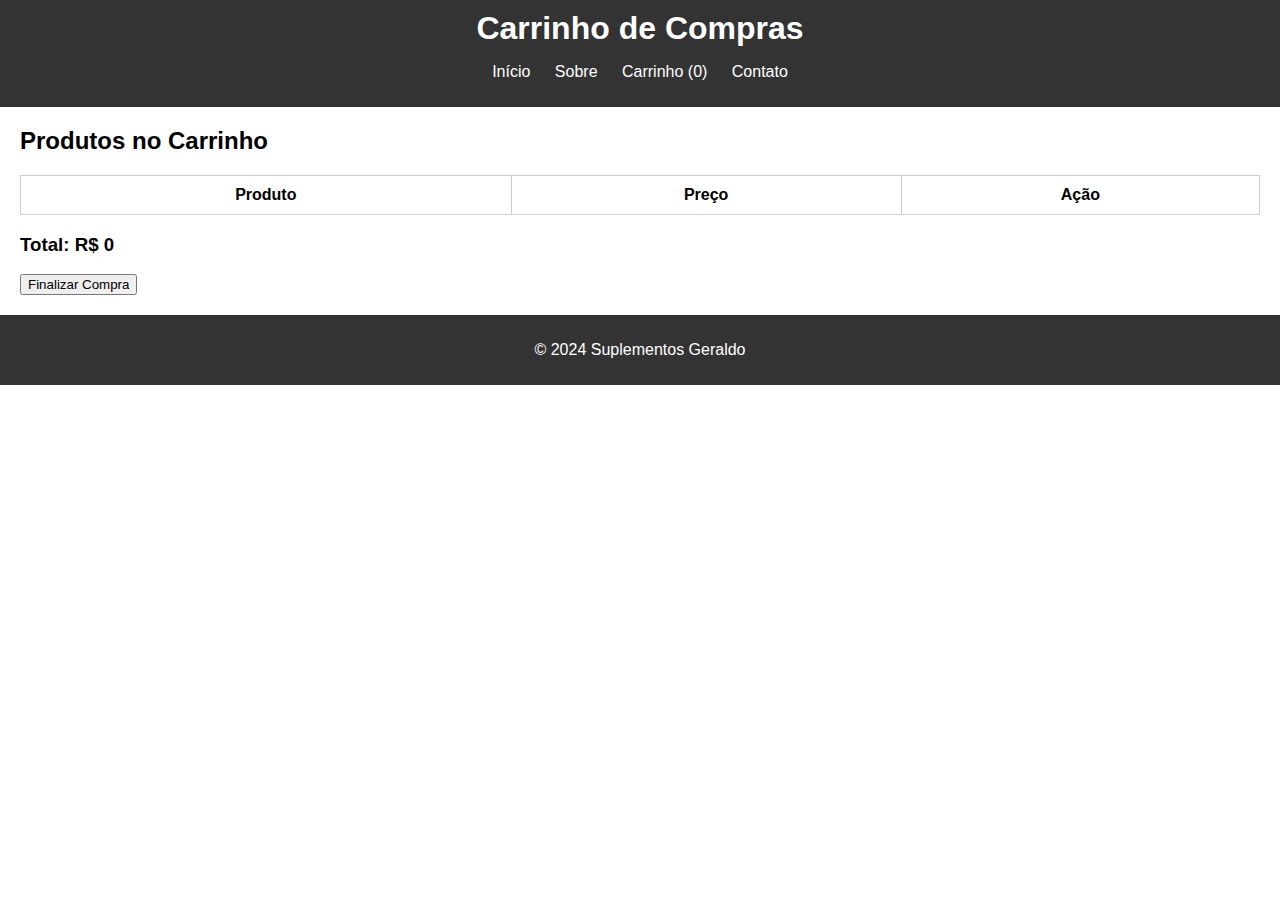
<file: target/SuplementosGeraldo-1.0-SNAPSHOT/carrinho.html>
<!DOCTYPE html>
<html lang="pt-br">
<head>
    <meta charset="UTF-8">
    <meta name="viewport" content="width=device-width, initial-scale=1.0">
    <title>Carrinho - Suplementos Geraldo</title>
    <link rel="stylesheet" href="css/style.css">
</head>
<body>
    <header>
        <h1>Carrinho de Compras</h1>
        <nav>
            <ul>
                <li><a href="index.html">Início</a></li>
                <li><a href="sobre.html">Sobre</a></li>
                <li><a href="carrinho.html">Carrinho (<span id="carrinho-count">0</span>)</a></li>
                <li><a href="contato.html">Contato</a></li>
            </ul>
        </nav>
    </header>

    <section>
        <h2>Produtos no Carrinho</h2>
        <table id="tabela-carrinho">
            <tr>
                <th>Produto</th>
                <th>Preço</th>
                <th>Ação</th>
            </tr>
            <!-- Produtos adicionados dinamicamente -->
        </table>
        <h3>Total: R$ <span id="total-carrinho">0</span></h3>
        <button>Finalizar Compra</button>
    </section>

    <footer>
        <p>&copy; 2024 Suplementos Geraldo</p>
    </footer>

    <script src="js/validations.js"></script>
</body>
</html>
</file>
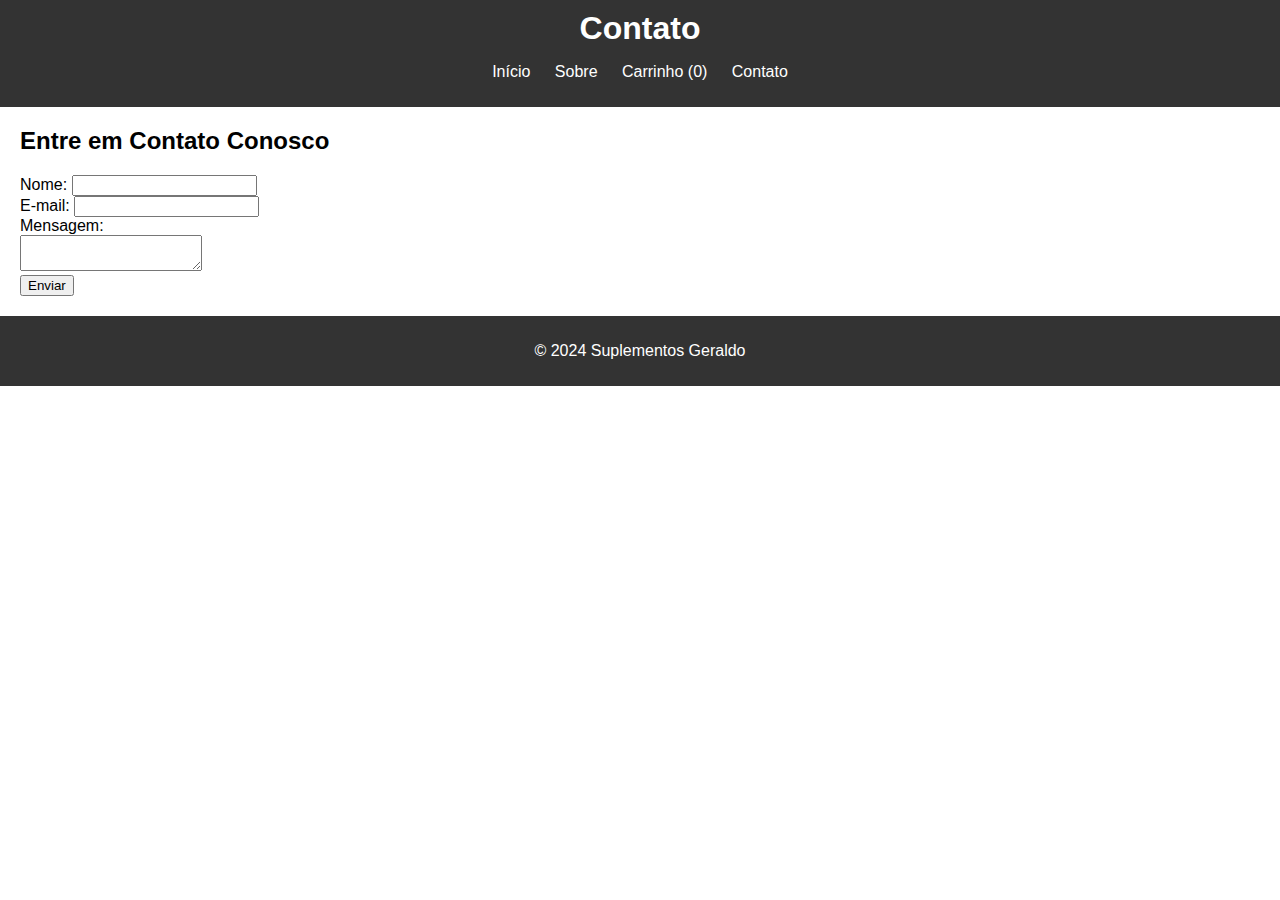
<file: target/SuplementosGeraldo-1.0-SNAPSHOT/contato.html>
<!DOCTYPE html>
<html lang="pt-br">
<head>
    <meta charset="UTF-8">
    <meta name="viewport" content="width=device-width, initial-scale=1.0">
    <title>Contato - Suplementos Geraldo</title>
    <link rel="stylesheet" href="css/style.css">
</head>
<body>
    <header>
        <h1>Contato</h1>
        <nav>
            <ul>
                <li><a href="index.html">Início</a></li>
                <li><a href="sobre.html">Sobre</a></li>
                <li><a href="carrinho.html">Carrinho (<span id="carrinho-count">0</span>)</a></li>
                <li><a href="contato.html">Contato</a></li>
            </ul>
        </nav>
    </header>

    <section>
        <h2>Entre em Contato Conosco</h2>
        <form id="contato-form">
            <label for="nome">Nome:</label>
            <input type="text" id="nome" name="nome" required><br>

            <label for="email">E-mail:</label>
            <input type="email" id="email" name="email" required><br>

            <label for="mensagem">Mensagem:</label><br>
            <textarea id="mensagem" name="mensagem" required></textarea><br>

            <button type="submit">Enviar</button>
        </form>
    </section>

    <footer>
        <p>&copy; 2024 Suplementos Geraldo</p>
    </footer>

    <script src="js/validations.js"></script>
</body>
</html>
</file>
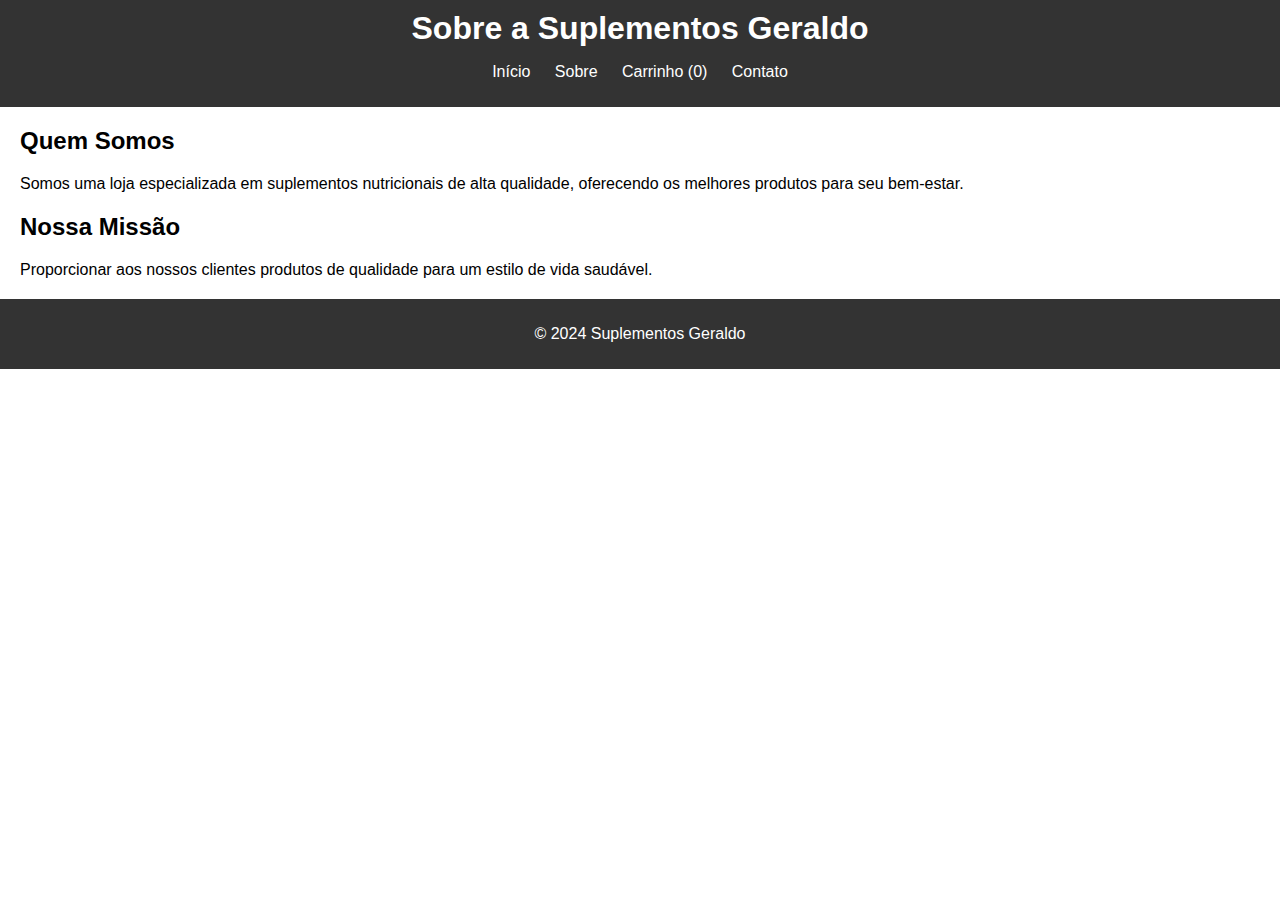
<file: target/SuplementosGeraldo-1.0-SNAPSHOT/sobre.html>
<!DOCTYPE html>
<html lang="pt-br">
<head>
    <meta charset="UTF-8">
    <meta name="viewport" content="width=device-width, initial-scale=1.0">
    <title>Sobre - Suplementos Geraldo</title>
    <link rel="stylesheet" href="css/style.css">
</head>
<body>
    <header>
        <h1>Sobre a Suplementos Geraldo</h1>
        <nav>
            <ul>
                <li><a href="index.html">Início</a></li>
                <li><a href="sobre.html">Sobre</a></li>
                <li><a href="carrinho.html">Carrinho (<span id="carrinho-count">0</span>)</a></li>
                <li><a href="contato.html">Contato</a></li>
            </ul>
        </nav>
    </header>

    <section>
        <h2>Quem Somos</h2>
        <p>Somos uma loja especializada em suplementos nutricionais de alta qualidade, oferecendo os melhores produtos para seu bem-estar.</p>
        <h2>Nossa Missão</h2>
        <p>Proporcionar aos nossos clientes produtos de qualidade para um estilo de vida saudável.</p>
    </section>

    <footer>
        <p>&copy; 2024 Suplementos Geraldo</p>
    </footer>
</body>
</html>
</file>
<file: target/SuplementosGeraldo-1.0-SNAPSHOT/css/style.css>
body {
    font-family: Arial, sans-serif;
    margin: 0;
    padding: 0;
}

header {
    background-color: #333;
    color: white;
    padding: 10px;
    text-align: center;
}

header h1 {
    margin: 0;
}

nav ul {
    list-style: none;
    padding: 0;
}

nav ul li {
    display: inline;
    margin: 0 10px;
}

nav ul li a {
    color: white;
    text-decoration: none;
}

section {
    margin: 20px;
}

.produto {
    display: inline-block;
    width: 200px;
    margin: 10px;
    text-align: center;
}

.produto-img {
    width: 150px;
    height: 150px;
}

footer {
    background-color: #333;
    color: white;
    text-align: center;
    padding: 10px;
}

table {
    width: 100%;
    margin-top: 20px;
    border-collapse: collapse;
}

table th, table td {
    padding: 10px;
    border: 1px solid #ccc;
}
</file>
